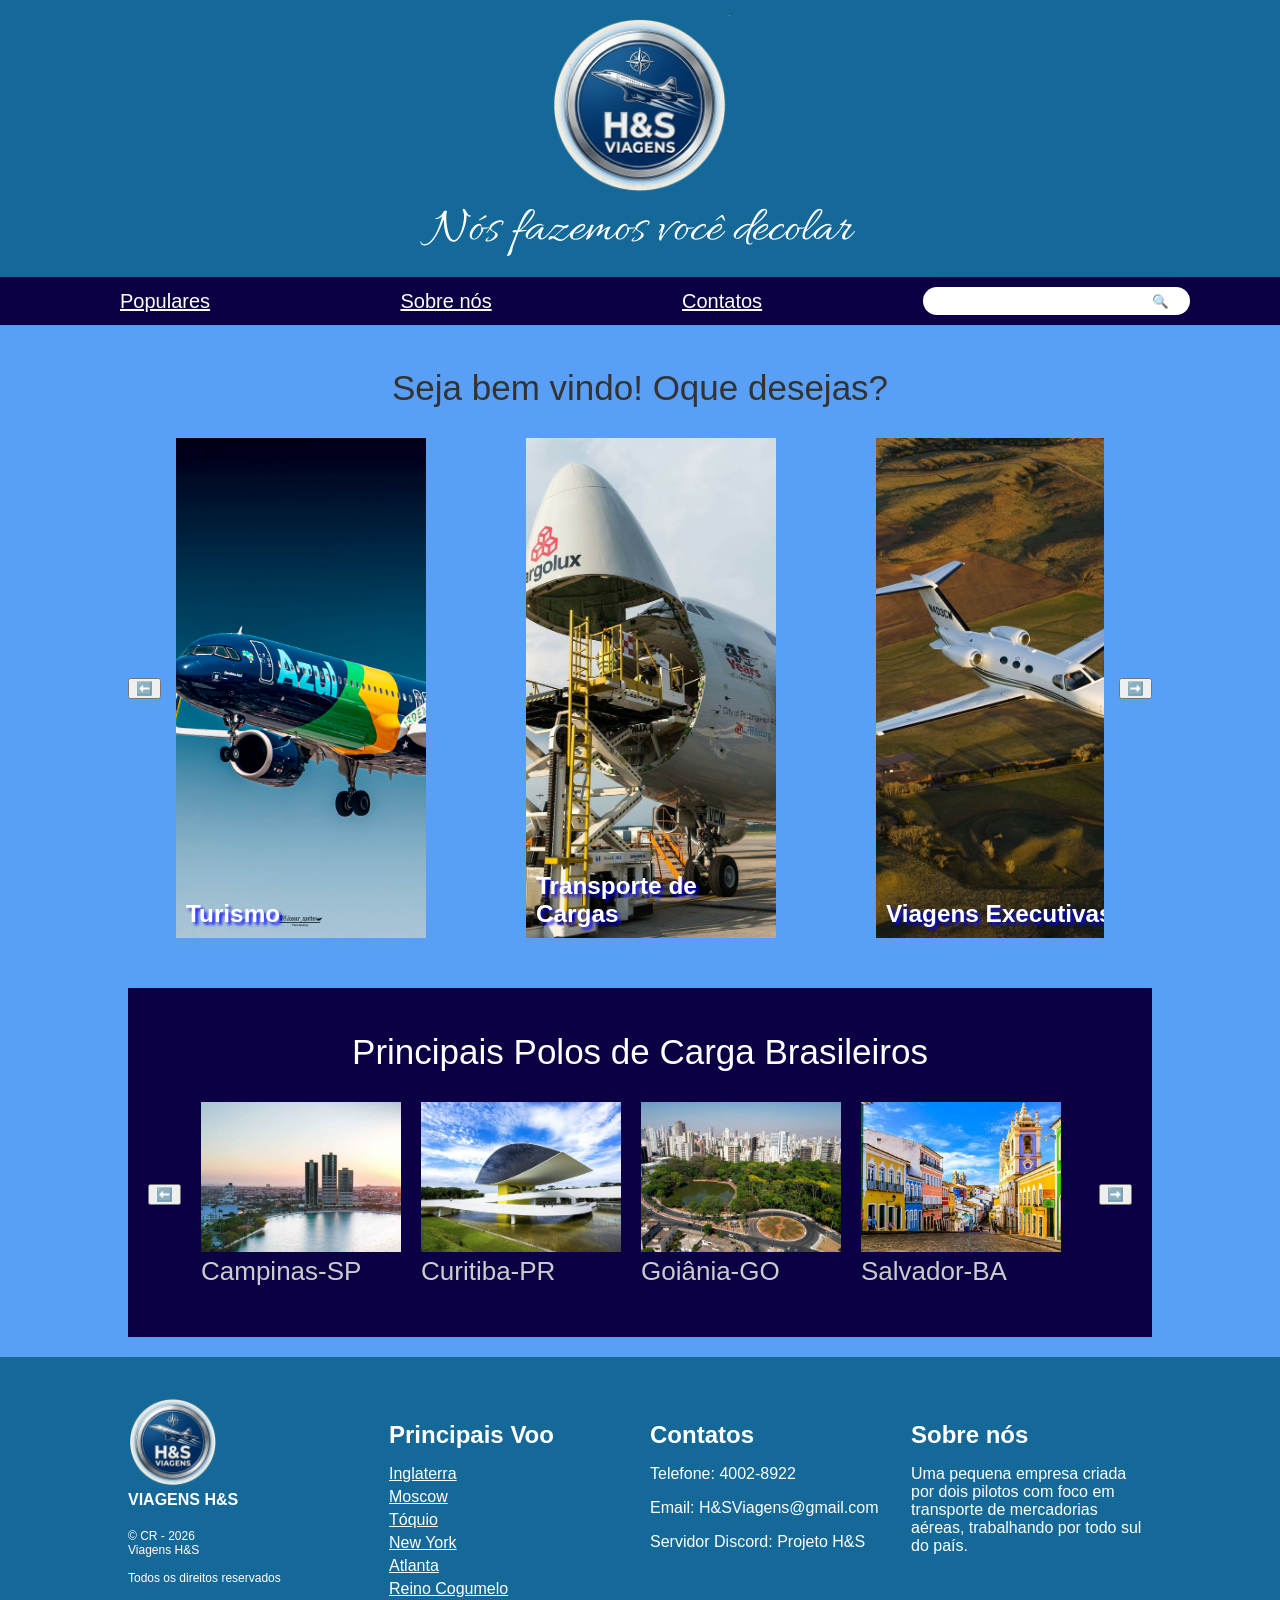
<file: index.html>
<!DOCTYPE html>
<html lang="pt-br">

<head>
    <meta charset="UTF-8">
    <meta name="viewport" content="width=device-width, initial-scale=1.0">
    <title>Viagens H&S</title>
    <link rel="stylesheet" href="style.css">
    <link rel="preconnect" href="https://fonts.googleapis.com">
    <link rel="preconnect" href="https://fonts.gstatic.com" crossorigin>
    <link href="https://fonts.googleapis.com/css2?family=Allura&display=swap" rel="stylesheet">
</head>

<body>

    <div id="header">
        <div id="logo-area">
            <a href="./index.html"><img src="./images/logo.png" alt="logo" width="180px"></a>
            <p>Nós fazemos você decolar</p>
        </div>
    </div>
    <div id="menu">
        <a href="./catalogo.html">Populares</a>
        <a href="./sobre.html">Sobre nós</a>
        <a href="./contato.html">Contatos</a>
        <div id="pesquisa">
            <form action="catalogo.html">
                <input type="text">
                <button type="submit"><span>🔍</span></button>
            </form>
        </div>
    </div>

    <div id="main">
        <h1>Seja bem vindo! Oque desejas?</h1>

        <div id="carrosel">
            <button id="voltar" onclick="voltar()">⬅️</button>
            <div id="carrosel-trilho">
                <div id="carrosel-item">
                    <a href="./turismo.html">
                        <img src="./images/turismo.jpg" alt="Paris">
                        <span>Turismo</span>
                    </a>
                </div>
                <div id="carrosel-item">
                    <a href="./carga.html">
                    <img src="./images/carga.jpg" alt="Moscow">
                    <span>Transporte de Cargas</span>
                    </a>
                </div>
                <div id="carrosel-item">
                    <a href="./viagens.html">
                    <img src="./images/trabalho.jpg" alt="Inglaterra">
                    <span>Viagens Executivas</span>
                    </a>
                </div>
            </div>
            <button id="ir" onclick="ir()">➡️</button>
        </div>

        <div id="destino">
            <h1>Principais Polos de Carga Brasileiros</h1>
            <div id="destino-areas">
                <button id="voltarDestino" onclick="voltarDestino()">⬅️</button>
                <div id="destino-carrosel">
                    <div id="destino-item">
                        <div id="destino-item-img">
                        <img src="./images/campinas.jpg" alt="Cidade de Campinas">
                        </div>
                        <div id="info">
                            <h2>Campinas-SP</h2>
                        </div>
                    </div>

                    <div id="destino-item">
                        <div id="destino-item-img">
                        <img src="./images/curitiba.jpg" alt="Cidade de Curitiba">
                        </div>
                        <div id="info">
                            <h2>Curitiba-PR</h2>
                        </div>
                    </div>

                    <div id="destino-item">
                        <div id="destino-item-img">
                        <img src="./images/goiania.webp" alt="Cidade de Goiânia">
                        </div>
                        <div id="info">
                            <h2>Goiânia-GO</h2>
                        </div>
                    </div>

                    <div id="destino-item">
                        <div id="destino-item-img">
                        <img src="./images/bahia.jpg" alt="Cidade de Salvador">
                        </div>
                        <div id="info">
                            <h2>Salvador-BA</h2>
                        </div>
                    </div>

                    <div id="destino-item">
                        <div id="destino-item-img">
                        <img src="./images/manaus.jpg" alt="Cidade de Manaus">
                        </div>
                        <div id="info">
                            <h2>Manaus-AM</h2>
                        </div>
                    </div>
                </div>
                <button id="irDestino" onclick="irDestino()">➡️</button>
            </div>
        </div>
    </div>

    <div id="footer">
        <div>
            <img src="./images/logo.png" alt="logo" width="90px"><br>
            <strong>VIAGENS H&S</strong>
            <p id="copyright">© CR - 2026<br>Viagens H&S<br><br>Todos os direitos reservados</p>
        </div>
        <div>
            <h3>Principais Voo</h3>
            <ul>
                <li>Inglaterra</li>
                <li>Moscow</li>
                <li>Tóquio</li>
                <li>New York</li>
                <li>Atlanta</li>
                <li>Reino Cogumelo</li>
            </ul>
        </div>
        <div>
            <h3>Contatos</h3>
            <p>Telefone: 4002-8922</p>
            <p>Email: H&SViagens@gmail.com</p>
            <p>Servidor Discord: Projeto H&S</p>
        </div>
        <div>
            <h3>Sobre nós</h3>
            <p>Uma pequena empresa criada por dois pilotos com foco em transporte de mercadorias aéreas, trabalhando
                por
                todo sul do país.</p>
        </div>
    </div>
    <script src="./script.js"></script>
</body>

</html>
</file>
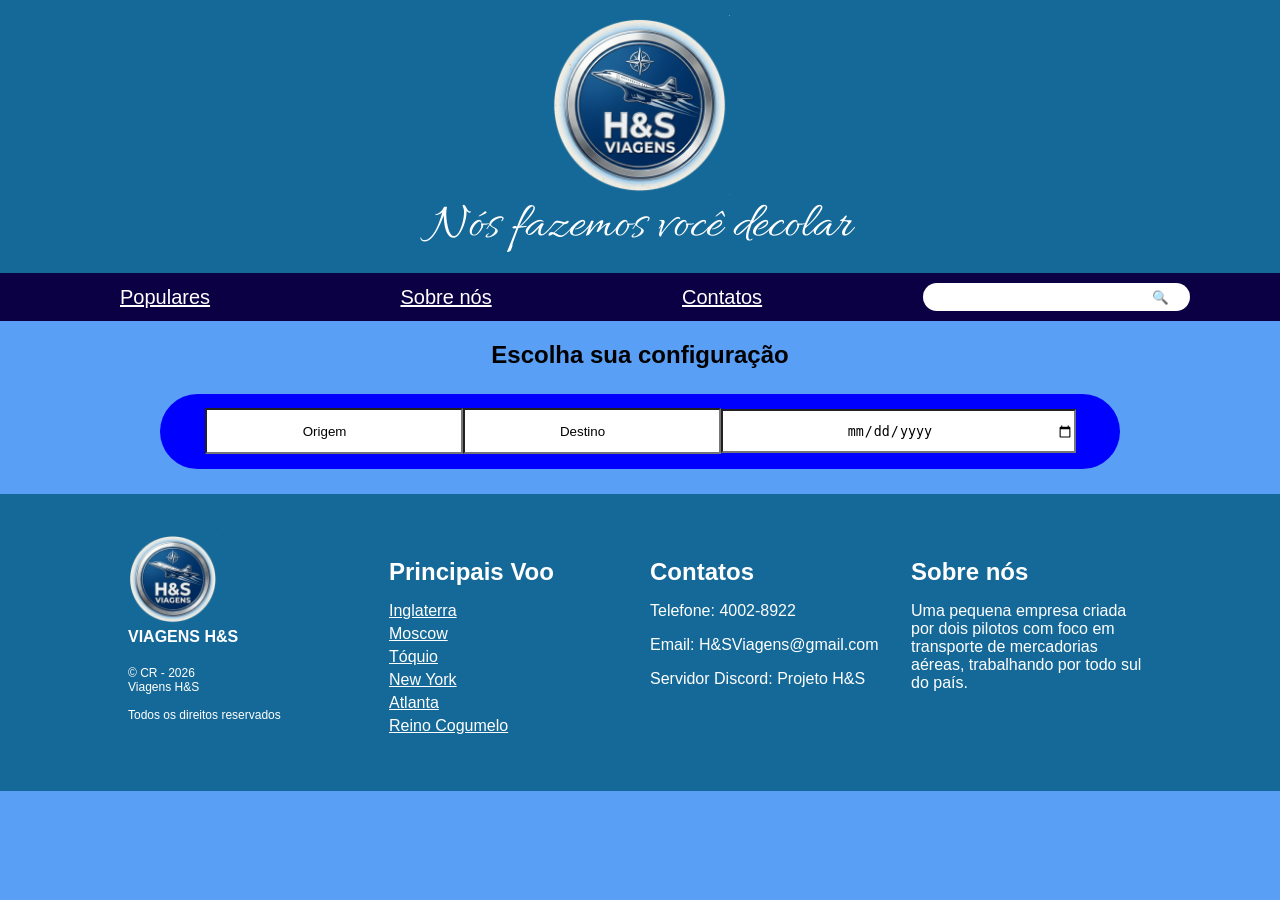
<file: Turismo.html>
<!DOCTYPE html>
<html lang="pt-BR">

<head>
    <meta charset="UTF-8">
    <meta name="viewport" content="width=device-width, initial-scale=1.0">
    <title>Document</title>
    <link rel="stylesheet" href="style.css">
    <link rel="preconnect" href="https://fonts.googleapis.com">
    <link rel="preconnect" href="https://fonts.gstatic.com" crossorigin>
    <link href="https://fonts.googleapis.com/css2?family=Allura&display=swap" rel="stylesheet">
    
</head>

<body>
    <div id="header">
        <div id="logo-area">
            <img src="./images/logo.png" alt="logo" width="180px">
            <p>Nós fazemos você decolar</p>
        </div>
    </div>
    <div id="menu">
        <a href="./catalogo.html">Populares</a>
        <a href="./sobre.html">Sobre nós</a>
        <a href="./contato.html">Contatos</a>
        <div id="pesquisa">
            <form action="catalogo.html">
                <input type="text">
                <button type="submit"><span>🔍</button>
            </form>
        </div>
    </div>


    <div id="main-turismo">
        <h2>Escolha sua configuração</h2>
        <div id="busca-turismo">

            <datalist id="opcoes">
                <option value="AJU">AJU - Aracaju</option>
                <option value="BEL">BEL - Belém</option>
                <option value="CNF">CNF - Belo Horizonte</option>
                <option value="BVB">BVB - Boa Vista</option>
                <option value="BSB">BSB - Brasília</option>
                <option value="CGR">CGR - Campo Grande</option>
                <option value="CGB">CGB - Cuiabá</option>
                <option value="CWB">CWB - Curitiba</option>
                <option value="FLN">FLN - Florianópolis</option>
                <option value="FOR">FOR - Fortaleza</option>
                <option value="GYN">GYN - Goiânia</option>
                <option value="JPA">JPA - João Pessoa</option>
                <option value="MCP">MCP - Macapá</option>
                <option value="MCZ">MCZ - Maceió</option>
                <option value="MAO">MAO - Manaus</option>
                <option value="NAT">NAT - Natal</option>
                <option value="PMW">PMW - Palmas</option>
                <option value="POA">POA - Porto Alegre</option>
                <option value="PVH">PVH - Porto Velho</option>
                <option value="REC">REC - Recife</option>
                <option value="RBR">RBR - Rio Branco</option>
                <option value="GIG">GIG - Rio de Janeiro</option>
                <option value="SSA">SSA - Salvador</option>
                <option value="SLZ">SLZ - São Luís</option>
                <option value="GRU">GRU - São Paulo</option>
                <option value="THE">THE - Teresina</option>
                <option value="VIX">VIX - Vitória</option>
            </datalist>
            <div id="origem-turismo">
                <input id="input-origem" list="opcoes" placeholder="Origem">
            </div>
            <div id="destino-turismo">
                <input id="input-destino" list="opcoes" placeholder="Destino">
            </div>
            <div id="data-turismo">
                <input id="input-data" type="date">
            </div>
        </div>
    </div>

    <div id="opcoes-turismo" hidden>
        <div id="escolha-turismo">
            <img src="./images/aleatorias/1.jpg" id="imagem-turismo">
            <h2><span id="opcao1">Opçao1</span>-<span id="opcao2">Opçao2</span></h2>
            <p>Preço de R$<span id="preco1">x</span> a R$<span id="preco2">y</span></p>
            <p>Viagem de Ida e volta</p>
        </div>
        <div id="escolha-turismo">
            <img src="./images/aleatorias/2.jpg" id="imagem-turismo">
            <h2><span id="opcao1">Opçao1</span>-<span id="opcao2">Opçao2</span></h2>
            <p>Preço de R$<span id="preco1">x</span> a R$<span id="preco2">y</span></p>
            <p>Viagem de Ida e volta</p>
        </div>
        <div id="escolha-turismo">
            <img src="./images/aleatorias/3.jpg" id="imagem-turismo">
            <h2><span id="opcao1">Opçao1</span>-<span id="opcao2">Opçao2</span></h2>
            <p>Preço de R$<span id="preco1">x</span> a R$<span id="preco2">y</span></p>
            <p>Viagem de Ida</p>
        </div>
        <div id="escolha-turismo">
            <img src="./images/aleatorias/4.jpg" id="imagem-turismo">
            <h2><span id="opcao1">Opçao1</span>-<span id="opcao2">Opçao2</span></h2>
            <p>Preço de R$<span id="preco1">x</span> a R$<span id="preco2">y</span></p>
            <p>Viagem de Ida</p>
        </div>
    </div>
    <div id="footer">
        <div>
            <img src="./images/logo.png" alt="logo" width="90px"><br>
            <strong>VIAGENS H&S</strong>
            <p id="copyright">© CR - 2026<br>Viagens H&S<br><br>Todos os direitos reservados</p>
        </div>
        <div>
            <h3>Principais Voo</h3>
            <ul>
                <li>Inglaterra</li>
                <li>Moscow</li>
                <li>Tóquio</li>
                <li>New York</li>
                <li>Atlanta</li>
                <li>Reino Cogumelo</li>
            </ul>
        </div>
        <div>
            <h3>Contatos</h3>
            <p>Telefone: 4002-8922</p>
            <p>Email: H&SViagens@gmail.com</p>
            <p>Servidor Discord: Projeto H&S</p>
        </div>
        <div>
            <h3>Sobre nós</h3>
            <p>Uma pequena empresa criada por dois pilotos com foco em transporte de mercadorias aéreas, trabalhando
                por
                todo sul do país.</p>
        </div>
    </div>
    <script src="./script.js"></script>
</body>
</html>
</file>
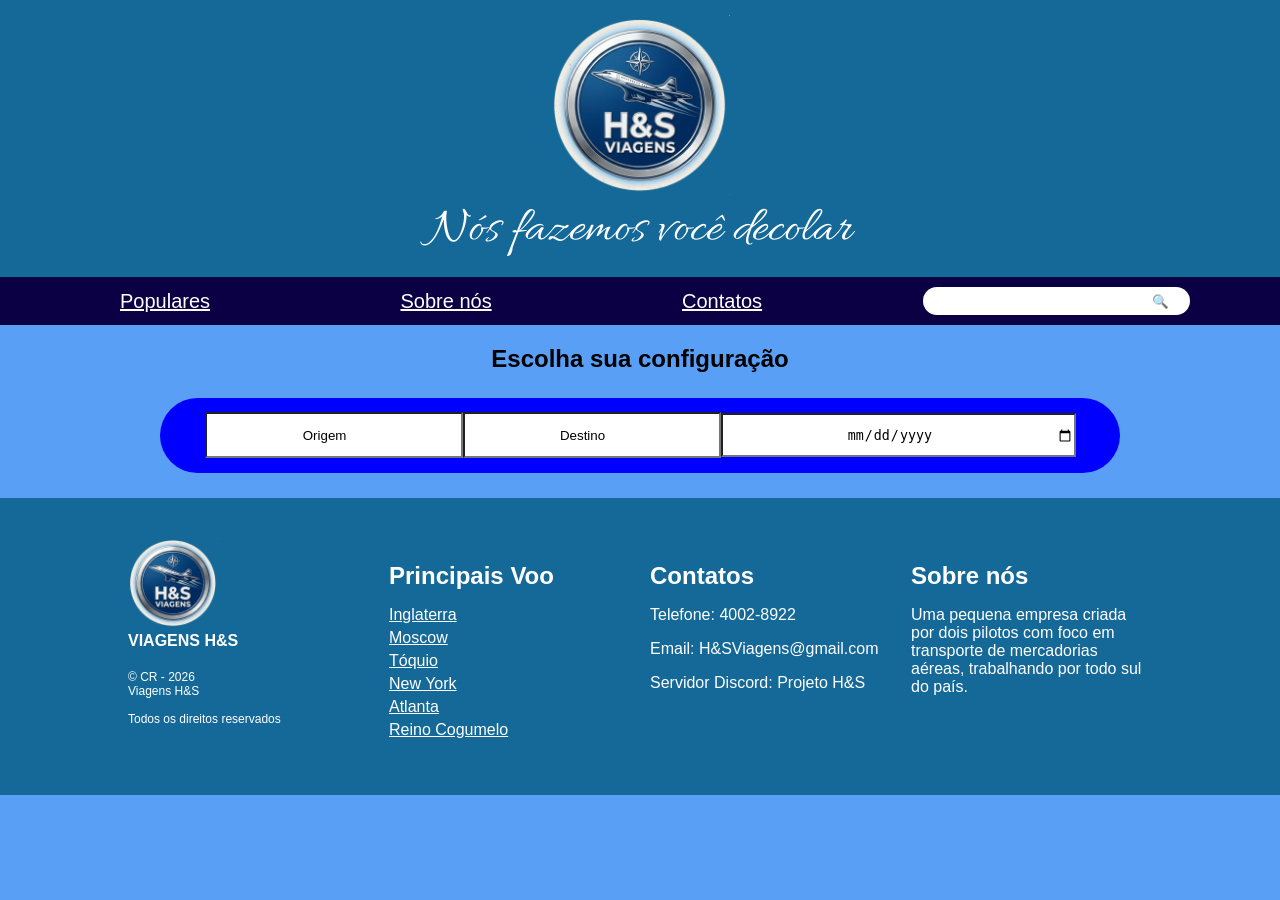
<file: turismo.html>
<!DOCTYPE html>
<html lang="pt-BR">

<head>
    <meta charset="UTF-8">
    <meta name="viewport" content="width=device-width, initial-scale=1.0">
    <title>Turismo</title>
    <link rel="stylesheet" href="style.css">
    <link rel="preconnect" href="https://fonts.googleapis.com">
    <link rel="preconnect" href="https://fonts.gstatic.com" crossorigin>
    <link href="https://fonts.googleapis.com/css2?family=Allura&display=swap" rel="stylesheet">
    
</head>

<body>
    <div id="header">
        <div id="logo-area">
            <a href="./index.html"><img src="./images/logo.png" alt="logo" width="180px"></a>
            <p>Nós fazemos você decolar</p>
        </div>
    </div>
    <div id="menu">
        <a href="./catalogo.html">Populares</a>
        <a href="./sobre.html">Sobre nós</a>
        <a href="./contato.html">Contatos</a>
        <div id="pesquisa">
            <form action="catalogo.html">
                <input type="text">
                <button type="submit"><span>🔍</button>
            </form>
        </div>
    </div>


    <div id="main-turismo">
        <h2>Escolha sua configuração</h2>
        <div id="busca-turismo">

            <datalist id="opcoes">
                <option value="AJU">AJU - Aracaju</option>
                <option value="BEL">BEL - Belém</option>
                <option value="CNF">CNF - Belo Horizonte</option>
                <option value="BVB">BVB - Boa Vista</option>
                <option value="BSB">BSB - Brasília</option>
                <option value="CGR">CGR - Campo Grande</option>
                <option value="CGB">CGB - Cuiabá</option>
                <option value="CWB">CWB - Curitiba</option>
                <option value="FLN">FLN - Florianópolis</option>
                <option value="FOR">FOR - Fortaleza</option>
                <option value="GYN">GYN - Goiânia</option>
                <option value="JPA">JPA - João Pessoa</option>
                <option value="MCP">MCP - Macapá</option>
                <option value="MCZ">MCZ - Maceió</option>
                <option value="MAO">MAO - Manaus</option>
                <option value="NAT">NAT - Natal</option>
                <option value="PMW">PMW - Palmas</option>
                <option value="POA">POA - Porto Alegre</option>
                <option value="PVH">PVH - Porto Velho</option>
                <option value="REC">REC - Recife</option>
                <option value="RBR">RBR - Rio Branco</option>
                <option value="GIG">GIG - Rio de Janeiro</option>
                <option value="SSA">SSA - Salvador</option>
                <option value="SLZ">SLZ - São Luís</option>
                <option value="GRU">GRU - São Paulo</option>
                <option value="THE">THE - Teresina</option>
                <option value="VIX">VIX - Vitória</option>
            </datalist>
            <div id="origem-turismo">
                <input id="input-origem" list="opcoes" placeholder="Origem">
            </div>
            <div id="destino-turismo">
                <input id="input-destino" list="opcoes" placeholder="Destino">
            </div>
            <div id="data-turismo">
                <input id="input-data" type="date">
            </div>
        </div>
    </div>

    <div id="opcoes-turismo" hidden>
        <div id="escolha-turismo">
            <img src="./images/aleatorias/1.jpg" id="imagem-turismo">
            <h2><span id="opcao1">Opçao1</span>-<span id="opcao2">Opçao2</span></h2>
            <p>Preço de R$<span id="preco1">x</span> a R$<span id="preco2">y</span></p>
            <p>Viagem de Ida e volta</p>
        </div>
        <div id="escolha-turismo">
            <img src="./images/aleatorias/2.jpg" id="imagem-turismo">
            <h2><span id="opcao1">Opçao1</span>-<span id="opcao2">Opçao2</span></h2>
            <p>Preço de R$<span id="preco1">x</span> a R$<span id="preco2">y</span></p>
            <p>Viagem de Ida e volta</p>
        </div>
        <div id="escolha-turismo">
            <img src="./images/aleatorias/3.jpg" id="imagem-turismo">
            <h2><span id="opcao1">Opçao1</span>-<span id="opcao2">Opçao2</span></h2>
            <p>Preço de R$<span id="preco1">x</span> a R$<span id="preco2">y</span></p>
            <p>Viagem de Ida</p>
        </div>
        <div id="escolha-turismo">
            <img src="./images/aleatorias/4.jpg" id="imagem-turismo">
            <h2><span id="opcao1">Opçao1</span>-<span id="opcao2">Opçao2</span></h2>
            <p>Preço de R$<span id="preco1">x</span> a R$<span id="preco2">y</span></p>
            <p>Viagem de Ida</p>
        </div>
    </div>
    <div id="footer">
        <div>
            <img src="./images/logo.png" alt="logo" width="90px"><br>
            <strong>VIAGENS H&S</strong>
            <p id="copyright">© CR - 2026<br>Viagens H&S<br><br>Todos os direitos reservados</p>
        </div>
        <div>
            <h3>Principais Voo</h3>
            <ul>
                <li>Inglaterra</li>
                <li>Moscow</li>
                <li>Tóquio</li>
                <li>New York</li>
                <li>Atlanta</li>
                <li>Reino Cogumelo</li>
            </ul>
        </div>
        <div>
            <h3>Contatos</h3>
            <p>Telefone: 4002-8922</p>
            <p>Email: H&SViagens@gmail.com</p>
            <p>Servidor Discord: Projeto H&S</p>
        </div>
        <div>
            <h3>Sobre nós</h3>
            <p>Uma pequena empresa criada por dois pilotos com foco em transporte de mercadorias aéreas, trabalhando
                por
                todo sul do país.</p>
        </div>
    </div>
    <script src="./script.js"></script>
</body>
</html>
</file>
<file: style.css>
body {
    font-family: Arial, sans-serif;
    margin: 0;
    padding: 0;
    color: #333;
    background-color: #599ff5;
}

#header {
    background-color: #156998;
    color: white;
    padding: 15px 50px;
    display: flex;
    align-items: center;
    justify-content: center;
}

#logo-area {
    align-items: center;
    display: flex;
    flex-direction: column;
}

#logo-area p {
    margin: 0;
    font-size: 50px;
    font-family: "Allura", cursive;
    font-weight: 400;
    font-style: normal;
}

#menu {
    background-color: #0c0044;
    display: flex;
    justify-content: space-between;
    align-items: center;
    padding: 10px 90px;
}

#menu a {
    color: white;
    text-decoration: underline;
    margin: 0 30px;
    font-size: 20px;
}

#pesquisa {
    background-color: white;
    border-radius: 20px;
    padding: 5px 15px;
    display: flex;
    align-items: center;
}

#pesquisa input {
    border: none;
    outline: none;
    width: 200px;
}

#pesquisa button {
    background: none;
    border: none;
}

#pesquisa button:hover {
    cursor: pointer;
}

#main {
    padding: 20px 10%;
}

h1 {
    text-align: center;
    font-weight: lighter;
    font-size: 35px;
    margin-bottom: 30px;
}

#carrosel {
    display: flex;
    align-items: center;
    gap: 15px;
    margin-bottom: 50px;
}

#carrosel-trilho {
    display: flex;
    gap: 100px;
    width: 100%;
    overflow: hidden;
}

#carrosel-item {
    position: relative;
    background-color: white;
    flex-shrink: 0;
    width: 250px;
    height: 500px;
    scroll-behavior: smooth;
    overflow: hidden;
}

#carrosel-item img {
    width: 100%;
    height: 100%;
    object-fit: cover;
}

#carrosel-item img:hover {
    transition: transform 0.5s ease;
    transform: scale(120%);
}

#carrosel-item span {
    position: absolute;
    bottom: 10px;
    left: 10px;
    color: white;
    font-weight: bold;
    font-size: 1.9vw;
    text-shadow: 3px 3px 3px rgba(0, 0, 255, 0.8);
}

#destino {
    background-color: #0c0044;
    padding: 20px;
}

#destino-areas {
    display: flex;
    gap: 20px;
    margin-bottom: 30px;
    align-items: center;
    justify-content: space-between;
}

#destino-carrosel {
    display: flex;
    gap: 20px;
    overflow: hidden;
}

#destino-item-img {
    overflow: hidden;
}

#destino-item img {
    width: 200px;
    height: 150px;
    object-fit: cover;
}

#destino-item img:hover {
    transition: transform 0.5s ease;
    transform: scale(120%);
}

#destino h1 {
    color: white;
}

#info h2 {
    margin: 0;
    font-weight: normal;
    font-size: 26px;
    color: #CCC;
}

#preco {
    color: #6a5acd;
    font-weight: bold;
}


/*Pagina Turismo*/

#main-turismo h2 {
    text-align: center;
    color: black;
}

#busca-turismo {
    width: 75%;
    height: 75px;
    display: flex;
    margin: 25px auto;
    border-radius: 50px;
    justify-content: center;
    align-items: center;
    background-color: blue;
}

#busca-turismo input {
    -webkit-appearance: none;
    -moz-appearance: none;
    appearance: none;
    height: 50px;
    text-align: center;
}

#origem-turismo input,
#destino-turismo input {
    width: 250px;
    height: 40px;
}

#origem-turismo input::placeholder,
#destino-turismo input::placeholder {
    color: black;
}

#data-turismo input {
    width: 350px;
    height: 40px;
}

#escolha-turismo {
    margin-bottom: 25px;
    margin-top: 25px;
    background-color: #1579f8;
}

#escolha-turismo img {
    justify-content: center;
    margin: 10px;
    float: left;
    width: 100px;
    height: 80px;
}

/*Rodape*/
#footer {
    background-color: #156998;
    color: white;
    padding: 40px 10%;
    display: grid;
    grid-template-columns: 1fr 1fr 1fr 1fr;
    gap: 20px;
    font-size: 16px;
}

#footer h3 {
    font-size: 24px;
    margin-bottom: 15px;
}

#footer ul {
    list-style: none;
    padding: 0;
}

#footer ul li {
    margin-bottom: 5px;
    text-decoration: underline;
    cursor: pointer;
}

#copyright {
    font-size: 12px;
    margin-top: 20px;
}
</file>
